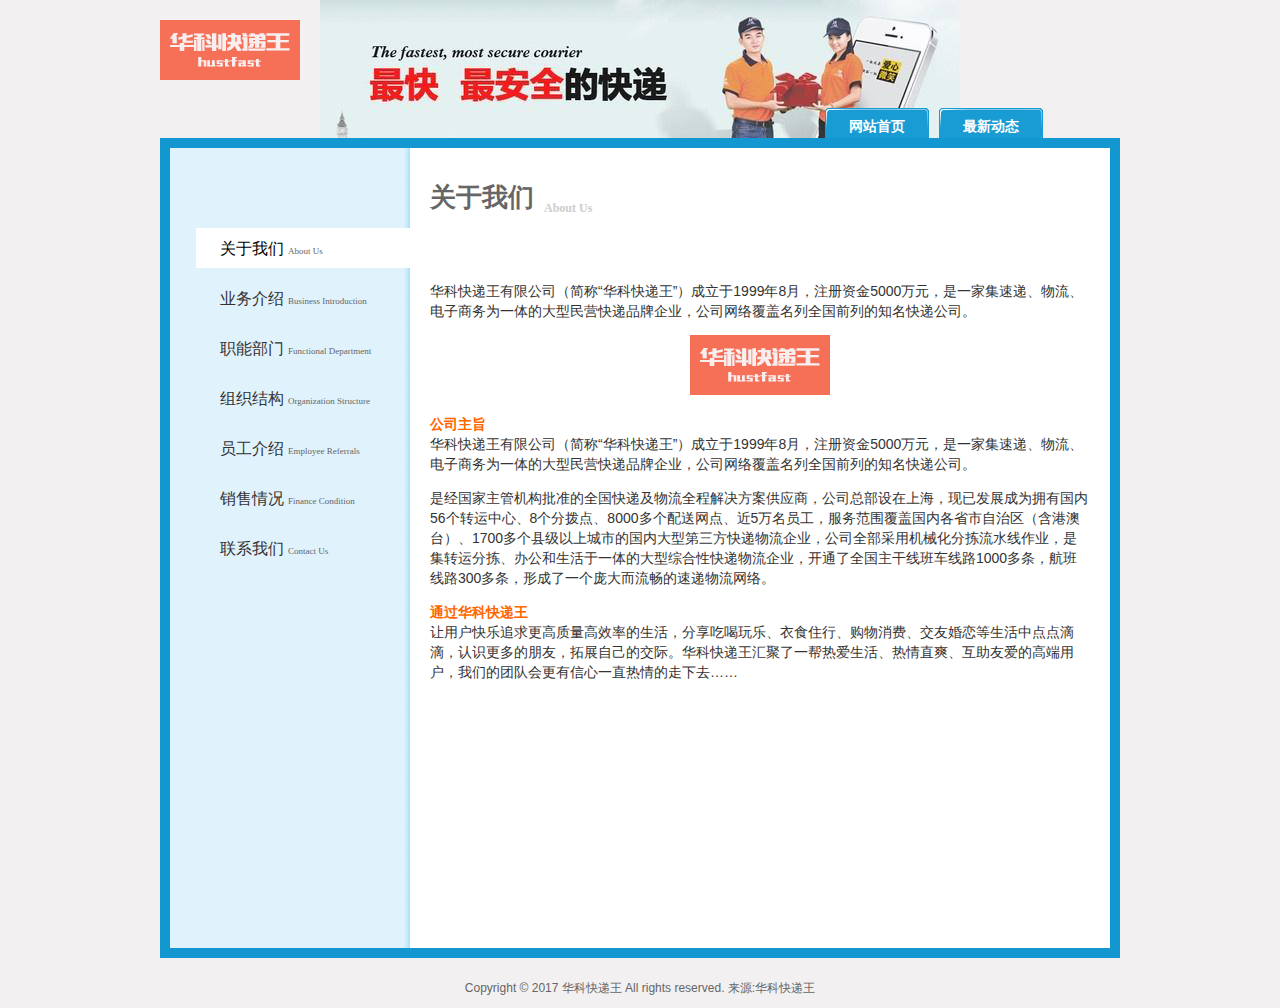
<file: index.html>
<!DOCTYPE html>
<html>
<head>
<meta http-equiv="Content-Type" content="text/html; charset=gb2312" />
<title>��������_���ƿ����</title>
<meta name="description" content="���ƿ�����ǻ��пƼ���ѧУ԰�����Ŀ�ݹ�˾��" />
<meta name="keywords" content="���ƿ����" />
<link href="css.css" rel="stylesheet" type="text/css" />
<link rel="Shortcut Icon" href="images/favicon.ico" type="image/x-icon">
</head>

<body>
 <div id="wrap">
 <div id="top">
 <div class="logo"><a href="index.html"><img src="images/logo.png" alt="���ƿ����" border="0" /></a></div>
 <div id="nav">
  <ul>
   <li><a href="#">��վ��ҳ</a></li>
   <li><a href="#">���¶�̬</a></li>
  </ul>
 </div>
 </div>
 <div id="main" style="height: 800px;">
  <div class="mainleft">
   <ul>
    <li><a href="index.html" class="hover">�������� <span class="en">About Us</span></a></li>
    <li><a href="news.html">ҵ����� <span class="en">Business Introduction</span></a></li>
    <li><a href="disclaimer.html">ְ�ܲ��� <span class="en">Functional Department</span></a></li>
    <li><a href="privacy.html">��֯�ṹ <span class="en">Organization Structure</span></a></li>
    <li><a href="job.php">Ա������ <span class="en">Employee Referrals</span></a></li>
    <li><a href="links.php">������� <span class="en">Finance Condition</span></a></li>
    <li><a href="contact.php">��ϵ���� <span class="en">Contact Us</span></a></li>
   </ul>
  </div>
  <div class="mainright">
   <div class="content">
    <h3>��������<sub>About Us</sub></h3>
    <p>&nbsp;</p>
	<p>���ƿ�������޹�˾����ơ����ƿ��������������1999��8�£�ע���ʽ�5000��Ԫ����һ�Ҽ��ٵݡ���������������Ϊһ��Ĵ�����Ӫ���Ʒ����ҵ����˾���縲������ȫ��ǰ�е�֪����ݹ�˾��</p>
	<p align="center"><img src="images/pic.png" width="140" height="60" /></p>
	<p><span style="color:#ff6600;font-weight:bold;">��˾��ּ</span><br/>
       ���ƿ�������޹�˾����ơ����ƿ��������������1999��8�£�ע���ʽ�5000��Ԫ����һ�Ҽ��ٵݡ���������������Ϊһ��Ĵ�����Ӫ���Ʒ����ҵ����˾���縲������ȫ��ǰ�е�֪����ݹ�˾��</p>
       �Ǿ��������ܻ�����׼��ȫ����ݼ�����ȫ�̽��������Ӧ�̣���˾�ܲ������Ϻ������ѷ�չ��Ϊӵ�й���56��ת�����ġ�8���ֲ��㡢8000����������㡢��5����Ա��������Χ���ǹ��ڸ�ʡ�������������۰�̨����1700����ؼ����ϳ��еĹ��ڴ��͵��������������ҵ����˾ȫ�����û�е���ּ���ˮ����ҵ���Ǽ�ת�˷ּ𡢰칫��������һ��Ĵ����ۺ��Կ��������ҵ����ͨ��ȫ�������߰೵��·1000������������·300�������γ���һ���Ӵ���������ٵ��������硣
    <br/>
	<p><span style="color:#ff6600;font-weight:bold;">ͨ�����ƿ����</span><br/>
	   ���û�����׷�����������Ч�ʵ���������Ժ����֡���ʳס�С��������ѡ����ѻ����������е��εΣ���ʶ��������ѣ���չ�Լ��Ľ��ʡ����ƿ���������һ���Ȱ��������ֱˬ�������Ѱ��ĸ߶��û������ǵ��Ŷӻ��������һֱ���������ȥ���� </p>
   </div>
  </div>
 </div>
 <div id="footer">Copyright &copy; 2017 ���ƿ���� All rights reserved.   ��Դ:<a href="https://www.baidu.com/s?wd=%E5%8D%8E%E7%A7%91%E5%BF%AB%E9%80%92%E7%8E%8B&rsv_spt=1&rsv_iqid=0xc9503b430000c484&issp=1&f=8&rsv_bp=0&rsv_idx=2&ie=utf-8&tn=baiduhome_pg&rsv_enter=1&rsv_sug3=11&rsv_sug1=13&rsv_sug7=100&rsv_t=2f0dwVGU61ek95yoF%2BdYhvuLyiYIr%2BgzlFPuUo6eJgFkXkPfy16oUIQed3om6I%2FQf7ia" target="_blank">���ƿ����</a>
 </div>
</body>
</html>
</file>
<file: css.css>
/* CSS Document */

body{
	margin: 0px;background-color: #F2F0F1;font-family: Arial, Helvetica, sans-serif;
}
a:link {
	font-size: 12px;color: #666;text-decoration: none;
}
a:visited {
	font-size: 12px;color: #666;text-decoration: none;
}
a:hover {
	font-size: 12px;color: #F00;text-decoration: underline;
}
ul{
	margin:0; padding:0; list-style-type:none;font-size:0;
}
DL {
	BORDER-TOP-WIDTH: 0px; PADDING-RIGHT: 0px; PADDING-LEFT: 0px; BORDER-LEFT-WIDTH: 0px; BORDER-BOTTOM-WIDTH: 0px; PADDING-BOTTOM: 0px; MARGIN: 0px; PADDING-TOP: 0px; BORDER-RIGHT-WIDTH: 0px
}
DT {
	BORDER-TOP-WIDTH: 0px; PADDING-RIGHT: 0px; PADDING-LEFT: 0px; BORDER-LEFT-WIDTH: 0px; BORDER-BOTTOM-WIDTH: 0px; PADDING-BOTTOM: 0px; MARGIN: 0px; PADDING-TOP: 0px; BORDER-RIGHT-WIDTH: 0px
}
DD {
	BORDER-TOP-WIDTH: 0px; PADDING-RIGHT: 0px; PADDING-LEFT: 0px; BORDER-LEFT-WIDTH: 0px; BORDER-BOTTOM-WIDTH: 0px; PADDING-BOTTOM: 0px; MARGIN: 0px; PADDING-TOP: 0px; BORDER-RIGHT-WIDTH: 0px
}
#wrap {
	width: 960px;margin-right: auto;margin-left: auto;
}
#top {
	background: url(images/top_bg.jpg) no-repeat top center; height: 138px;width: 960px;
}
#top .logo {
	float: left;height: 84px;width: 257px;padding-top: 20px;
}
#nav {
	float: right;height: 30px;width: 960px;margin-top: 4px;
}
#nav ul {
	height: 30px;width: 300px;float: right;
}
#nav ul li {
	float: left;list-style-type: none;height: 20px;width: 104px;margin: 0px 5px 0 5px;padding: 10px 0 0 0;background: url(images/nav_bg.gif) no-repeat;text-align: center;
}
#nav ul li a:hover {
	text-decoration: underline;
}
#nav ul li a {
	color: #FFFFFF;text-decoration: none;font-size: 14px;font-weight: bold;
}
#main {
	float: left;width: 940px;border: 10px solid #1297D1;background: #FFF url(images/line.jpg) repeat-y left top;
}
#main .mainleft {
	float: left;width: 240px;padding-top: 80px;
}
#main .mainleft ul{
	float: right;width: 214px;
}
#main .mainleft ul li{
	float:left;width: 214px;height: 50px;
}
#main .mainleft ul li a{
	display:block;color:#333;background-color:inherit;text-decoration:none;font-family: "΢���ź�";font-size: 16px;line-height: 22px;padding: 10px 0 0 24px;height: 30px;
}
#main .mainleft ul li a:hover{
	color:#9D1600;background-color:#FFF;display: block;
}
#main .mainleft ul li a.hover{
	display:block;color:#000000;background-color:#FFF;text-decoration:none;height: 30px;width: 190px;padding: 10px 0 0 24px;
}
#main .mainright {
	float: right;width: 700px;
}
.en{
    font-family:Verdana;font-size:9px;color:#666;
}

h3{
	font-size:26px;font-family:Arial, Helvetica, sans-serif;font-weight:bold;color:#666;line-height:26px;
}
h3 sub{font-family:Tahoma;font-size:12px;padding-left:10px;color:#CCC;font-weight:bold;}
.content{
	float: left;width: 660px;padding: 10px 0 0 20px;font-size: 14px;line-height: 20px;color: #333333;
}

h4 {padding-left:15px; line-height:2em; margin-bottom:0.5em; border-bottom:1px dotted #BAC6D8; color:#195A95; background:transparent url(images/dot.gif) no-repeat 5px 50%; } 

.content ul{
	float: left;padding-top: 40px;
}
.content ul li{
	background:url(images/left_link_div.gif) left bottom repeat-x;width: 620px;height:35px;font-size: 12px;line-height:25px;text-align: left;
}
.content ul li a{
	width:500px;float:left;display:block;color:#333;text-decoration:none;background: url(images/arrow.gif) no-repeat 6px 10px;padding: 0 0 0 25px;
}
.content ul li span{
	float:right;margin:0;padding:0;color: #999;
}
.content ul li a:hover{
	color: #1297D1;
}
.content DL {
	PADDING-RIGHT: 0px; PADDING-LEFT: 0px; PADDING-BOTTOM: 10px; PADDING-TOP: 10px}
.content DT {
	FONT-WEIGHT: bold; FONT-SIZE: 14px; COLOR: #f60; LINE-HEIGHT: 30px
}
.content DD {
	FONT-SIZE: 14px;
	COLOR: #999;
	LINE-HEIGHT: 23px;
	vertical-align: bottom;
}
.content DD A:link {
	COLOR: #333
}
.content DD A:visited {
	COLOR: #333
}
.title{
	font-size: 14px;
	color: #333333;
	text-align: center;
	font-weight: bold;
	line-height: 30px;
	border-bottom-width: 1px;
	border-bottom-style: solid;
	border-bottom-color: #999999;
}
.zhushi{
	font-size: 12px;
	color: #666666;
	line-height: 20px;
	border-bottom-width: 1px;
	border-bottom-style: solid;
	border-bottom-color: #CCCCCC;
	height: 25px;
	text-align: center;
}
TEXTAREA {
	BORDER-RIGHT: #ccc 1px solid; BORDER-TOP: #ccc 1px solid; FONT-SIZE: 12px; BORDER-LEFT: #ccc 1px solid; LINE-HEIGHT: 1.5; BORDER-BOTTOM: #ccc 1px solid
}

#footer {
	float: left;height: 30px;width: 960px;padding-top: 20px;text-align: center;font-size: 12px;line-height: 20px;color: #666;
}
</file>
